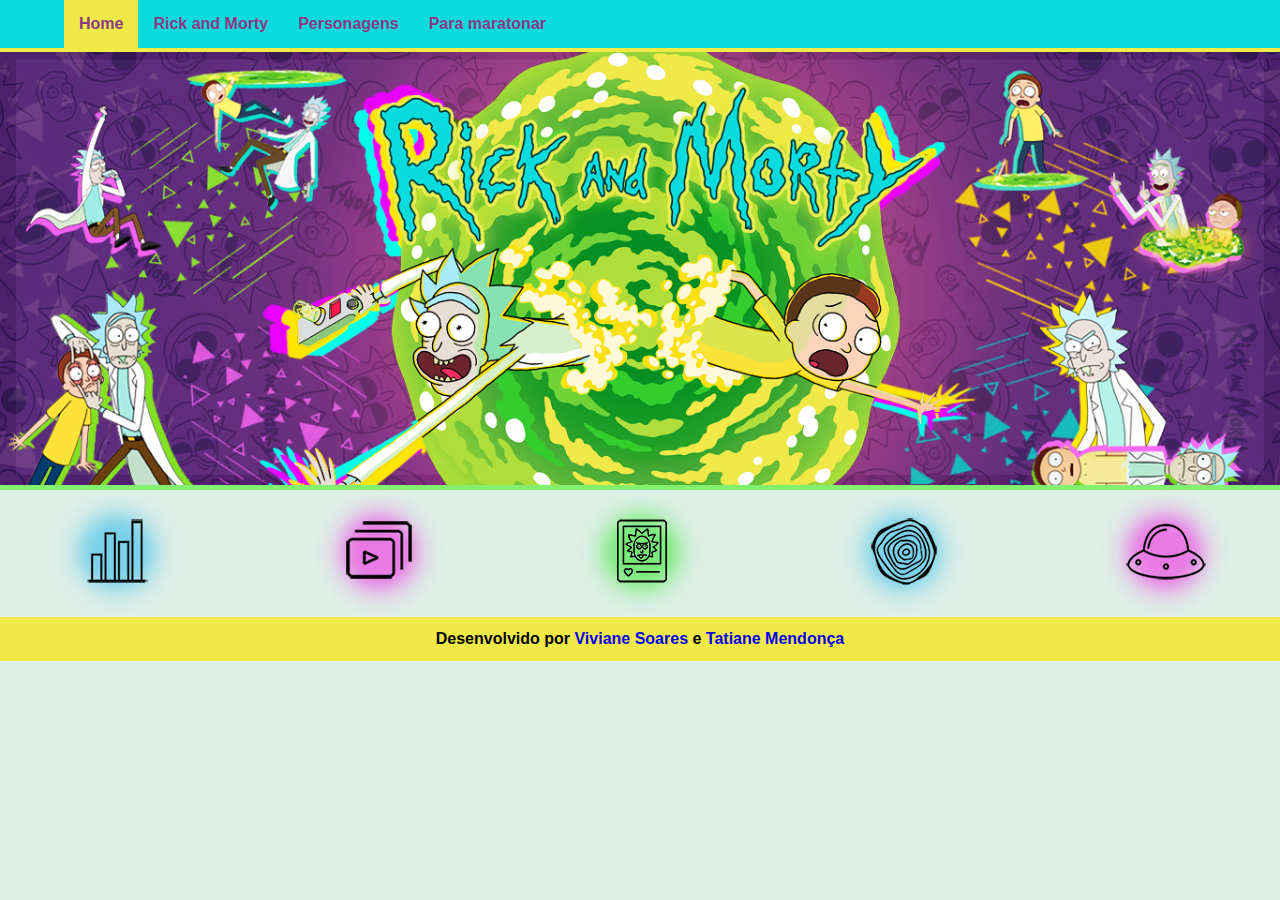
<file: index.html>
<!DOCTYPE html>
<html lang="pt-br">

<head>
  <meta charset="utf-8">
  <meta http-equiv="X-UA-Compatible" content="IE=edge">
  <meta name="viewport" content="width=device-width, initial-scale=1.0">
  <title>Rick and Morty</title>
  <link rel="shortcut icon" href="./img/favicon.ico">
  <link rel="stylesheet" href="index.css" />
  <script src="main.js" type="module"></script>
</head>

<body>
  <nav class="navbar">
    <ul class="border">
      <li><a class="active" href="index.html">Home</a></li>
      <li><a href="about.html">Rick and Morty</a></li>
      <li><a href="explore.html">Personagens </a></li>
      <li><a href="videos.html"> Para maratonar</a></li>
    </ul>
  </nav>

  <header class="banner">
    <img src="./img/bannerindex.png" class="banner-ram" alt="banner Rick and Morty">
  </header>

  <!--ICONS -->
  <section class="row">
    <article><a href="./explore.html"><img src="./img/graphics--.png" class="image" alt="icon-graficos"></a></article>
    <article><a href="./videos.html"><img src="./img/videos--.png" class="image" alt="icon-episodio"></a></article>
    <article><a href="./explore.html"><img src="./img/cards--.png" class="image" alt="icon-cards"></a></article>
    <article><a href="./about.html"><img src="./img/portal--.png" class="image" alt="icon-about"></a></article>
    <article><a href="https://gorickyourself.com/" target="_blank"><img src="./img/nav--.png" class="image"
          alt="icon-rickyourself"></a></article>
    </section>
  <footer>
    <p>Desenvolvido por <a href="https://github.com/vivisoares">Viviane Soares</a> e <a
    href="https://github.com/Tati-Mendonca">Tatiane Mendonça</a></p>
  </footer>
</body>
</html>
</file>
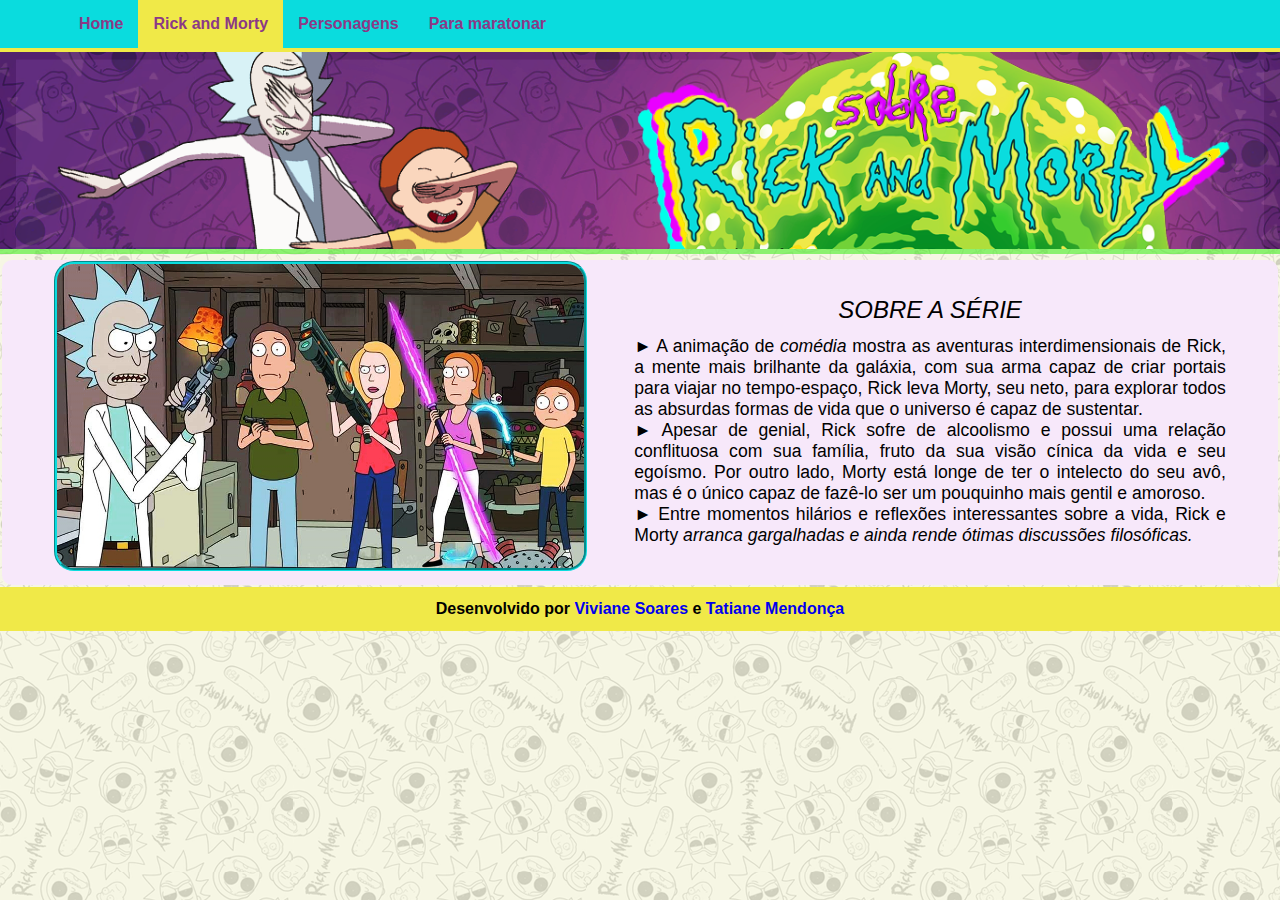
<file: about.html>
<!DOCTYPE html>
<html lang="pt-br">

<head>
  <meta charset="UTF-8">
  <meta http-equiv="X-UA-Compatible" content="IE=edge">
  <meta name="viewport" content="width=device-width, initial-scale=1.0">
  <link rel="shortcut icon" href="./img/favicon.ico">
  <link rel="stylesheet" href="about.css" />
  <script src="main.js" type="module"></script>
  <title>SOBRE A SÉRIE</title>

  <nav class="navbar">
    <ul class="border">
      <li><a href="index.html">Home</a></li>
      <li><a href="about.html" class="active">Rick and Morty</a></li>
      <li><a href="explore.html">Personagens </a></li>
      <li><a href="videos.html">Para maratonar</a></li>
    </ul>
  </nav>
</head>

<body>
  <header class="rick-and-morty">
    <img src="./img/bannerabouti.png" class="image-bg" alt="banner">
  </header>

  <main>
    <article class="aboutTheShow">
      <img src="img/aboutphoto.png" class="imgaboutTheShow" title="Personagens Rick and Morty">
      <p class="title"> SOBRE A SÉRIE </p>
      <p class="text"> ► A animação de <i>comédia </i> mostra as aventuras interdimensionais de Rick, a mente mais
        brilhante da galáxia,
        com sua arma capaz de criar portais para viajar no tempo-espaço, Rick leva Morty, seu neto, para explorar todos
        as absurdas formas de vida que o universo é capaz de sustentar. </p>
      <p class="text"> ► Apesar de genial, Rick sofre de alcoolismo e possui uma relação conflituosa com sua família,
        fruto da sua visão cínica da vida e seu egoísmo.
        Por outro lado, Morty está longe de ter o intelecto do seu avô, mas é o único capaz de fazê-lo ser um pouquinho
        mais gentil e amoroso. </p>
      <p class="text"> ► Entre momentos hilários e reflexões interessantes sobre a vida, Rick e Morty <i> arranca
          gargalhadas e ainda rende ótimas discussões filosóficas.</i></p>
    </article>
  </main>

  <footer>
    <p>Desenvolvido por <a href="https://github.com/vivisoares">Viviane Soares</a> e <a
    href="https://github.com/Tati-Mendonca">Tatiane Mendonça</a></p>
  </footer>
</body>
</html>
</file>
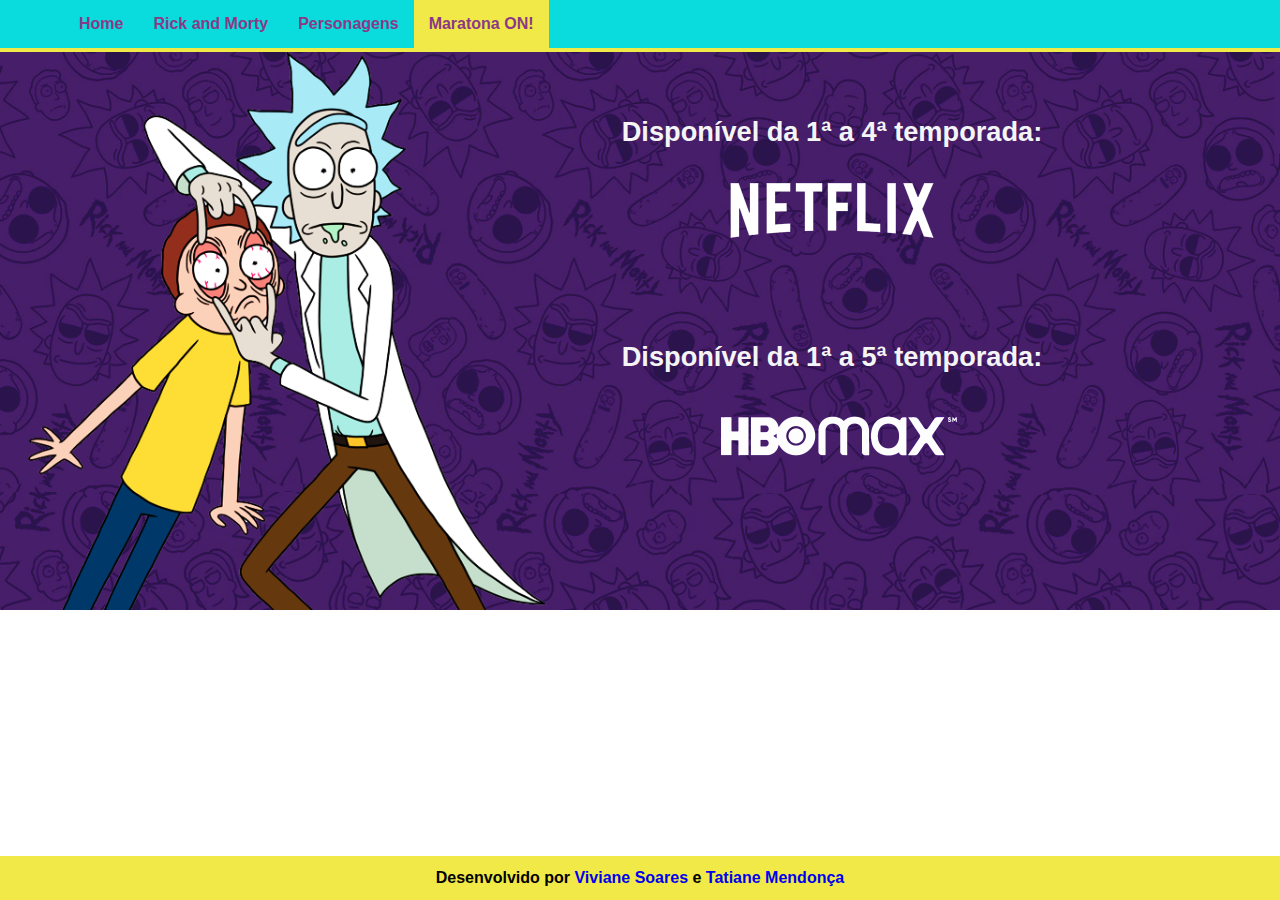
<file: videos.html>
<!DOCTYPE html>
<html lang="pt-br">

<head>
  <meta charset="UTF-8" />
  <meta http-equiv="X-UA-Compatible" content="IE=edge" />
  <meta name="viewport" content="width=device-width, initial-scale=1.0" />
  <link rel="shortcut icon" href="./img/favicon.ico" />
  <link rel="stylesheet" href="videos.css" />
  <script src="main.js" type="module"></script>
  <title>Explorar</title>
</head>

<body>
  <nav class="navbar">
    <ul class="border">
      <li><a href="index.html">Home</a></li>
      <li><a href="about.html">Rick and Morty</a></li>
      <li><a href="explore.html"> Personagens</a></li>
      <li><a href="videos.html" class="active"> Maratona ON! </a></li>
    </ul>
  </nav>

  <main>
    <section class="toWatch">
      <h1>Disponível da 1ª a 4ª temporada:</h1>
      <a href="https://www.netflix.com/title/80014749/" target="_blank"> <img class="watch" src="img/netflix.png"
          alt="netflix logo" /> </a>
    </section>
    <section class="toWatch">
      <h1>Disponível da 1ª a 5ª temporada:</h1>
      <a href="https://play.hbomax.com/page/urn:hbo:page:GXkRjxwjR68PDwwEAABKJ:type:series?c=buy_flow_complete&pid=hbomax&af_channel=Owned"
        target="_blank"> <img class="watch" src="img/hbo.png" alt="hbo logo" /> </a>
    </section>
  </main>

  <footer>
    <p> Desenvolvido por <a href="https://github.com/vivisoares">Viviane Soares</a> e <a
        href="https://github.com/Tati-Mendonca">Tatiane Mendonça</a> </p>
  </footer>
</body>
</html>
</file>
<file: index.css>
*{  margin: 0;}

body{
    font-size: 1.0em;
    font-family: 'Segoe UI', Tahoma, Geneva, Verdana, sans-serif;
    background-color: #DEEFE7;

}
footer {
  padding: 1%;
  text-align: center;
  background-color: #f0e948;
  font-weight: 600;
}
footer a{
  text-decoration-line: none;
}

.border{
  padding: 0% 5%;
  list-style: none;
}

.center{
  text-align: center;
}

.navbar {
  list-style:none;
  background-color:  #0adcde;
  overflow: auto;
}

.navbar a {
  float: left;
  color: #8b3986;
  text-decoration: none;
  font-weight: 600;
  padding: 15px;
  text-align: center;
}

.navbar a:hover {
  background-color: #dfa8dc;
}

.active {
  background-color: #f0e948;
  color: #8b3986;
}

.banner-ram{
  width: 100%;
  border-bottom: 5px solid #4e29;
  border-top: 4px solid #f0e948;
}

.row{
  display: flex;
  padding: 0% 4%;
  justify-content: space-between;
}

@media (min-width: 300px) and (max-width: 600px) {

  .navbar a {
    float: none;
    display: block;
  }

  .active {
    background-color: #0adcde;
  }

  footer{
    font-size: 0.8em;
  }

  .image {
    width: 4em;
  }
}
</file>
<file: about.css>
*{  margin: 0;}

body{
    font-size: 1.0em;
    font-family: 'Segoe UI', Tahoma, Geneva, Verdana, sans-serif;
    background-image: url(img/wallpaper.png);
    background-repeat:repeat;
}

footer {
  padding: 1%;
  text-align: center;
  background-color: #f0e948;
  font-weight: 600;
}

footer a{
  text-decoration-line: none;
}

.border{
  padding: 0% 5%;
  list-style: none;
}

.center{
  text-align: center;
}

.navbar {
  list-style:none;
  background-color:  #0adcde;
  overflow: auto;
}

.navbar a {
  float: left;
  color: #8b3986;
  text-decoration: none;
  font-weight: 600;
  padding: 15px;
  text-align: center;
}

.navbar a:hover {
  background-color: #dfa8dc;
}

.active {
  background-color: #f0e948;
  color: #8b3986;
}

.image-bg{
    width: 100%;
    border-bottom: 5px solid #4e29;
    border-top: 4px solid #f0e948;
}

.title {
  font-size: 1.5em;
  margin-bottom: 1%;
  font-style: oblique;
  font-style: italic;
  text-align: center;
  margin-top: 3%;
}

.text{
  font-size: 1.1em;
  text-align: justify;
}

.aboutTheShow{
  background-color: #f7e8fa;
  border-radius: 10px;
  text-align: justify;
  padding: 0% 4% 3% 4%;
  margin: 2px;
  border: transparent thin solid;
}

.imgaboutTheShow{
  border-radius: 20px;
  margin-right: 4%;
  float: left;
  border: #0adcde;
  border-style:groove;
}

 .aboutTheShow img{
  max-width: 45%;
}

@media (max-width: 600px) {
  .row {
    -webkit-flex-direction: column;
    flex-direction: column;
  }

  .navbar a {
    float: none;
    display: block;
  }

  .active {
    background-color: #0adcde;
  }

  footer{
    font-size: 0.8em;
  }

  .aboutTheShow{
    padding-top: 3%;
    padding-right: 4%;
  }
}
</file>
<file: videos.css>
*{  margin: 0;}    /* ZEREI MARGENS */

body{
    font-size: 1.0em;
    background-image: url(img/videos.png);
    background-repeat:no-repeat;
    background-size: cover;
    height: 100%;
    width: 100%;
    font-family: 'Segoe UI', Tahoma, Geneva, Verdana, sans-serif;
    overflow:hidden;
}

.border{
  padding: 0% 5%;
  list-style: none;
}

.bg{
  width: 100%;
}

h1{
  font-size: 1.7em;
  color: whitesmoke;
  text-align: center;
  margin-left: 30%;
  margin-top: 5%;
}

footer {
  padding: 1%;
  text-align: center;
  background-color: #f0e948;
  font-weight: 600;
  position: absolute;
  bottom: 0;
  width: 98%;
}

footer a{
  text-decoration-line: none;
}

/* NAVBAR */

.navbar {
  list-style:none;
  background-color:  #0adcde;
  overflow: auto;
  border-bottom: 4px solid #f0e948;

}

.navbar a {
  float: left;
  color: #8b3986;
  text-decoration: none;
  font-weight: 600;
  padding: 15px;
  text-align: center;

}

.navbar a:hover {
  background-color: #dfa8dc;
}

.active {
  background-color: #f0e948;
  color: #8b3986;
}

.banner {
  width: 100%;
  border-bottom: 5px solid rgb(68, 238, 34);
  border-top: 4px solid #f0e948;
}

.watch {
  max-width: 20%;
  margin-left: 55%;
  margin-bottom: 0;
}
/* 
.toWatch {
  background-position: 0%;
  margin-top: ;
  margin-left: 10%;
  padding: 0;
} */


@media (max-width: 600px) {
  .row {
    -webkit-flex-direction: column;
    flex-direction: column;
  }
  body{
    width: 100%;
  }
  .active {
    background-color: #0adcde;
  }
  .navbar a {
    float: none;
    display: block;
  }
  footer{
    font-size: 0.8em;
    position: relative;
  }

  h1{
    font-size: 1.5em;
  }

  .image {
    width: 20%;
  }
}
</file>
